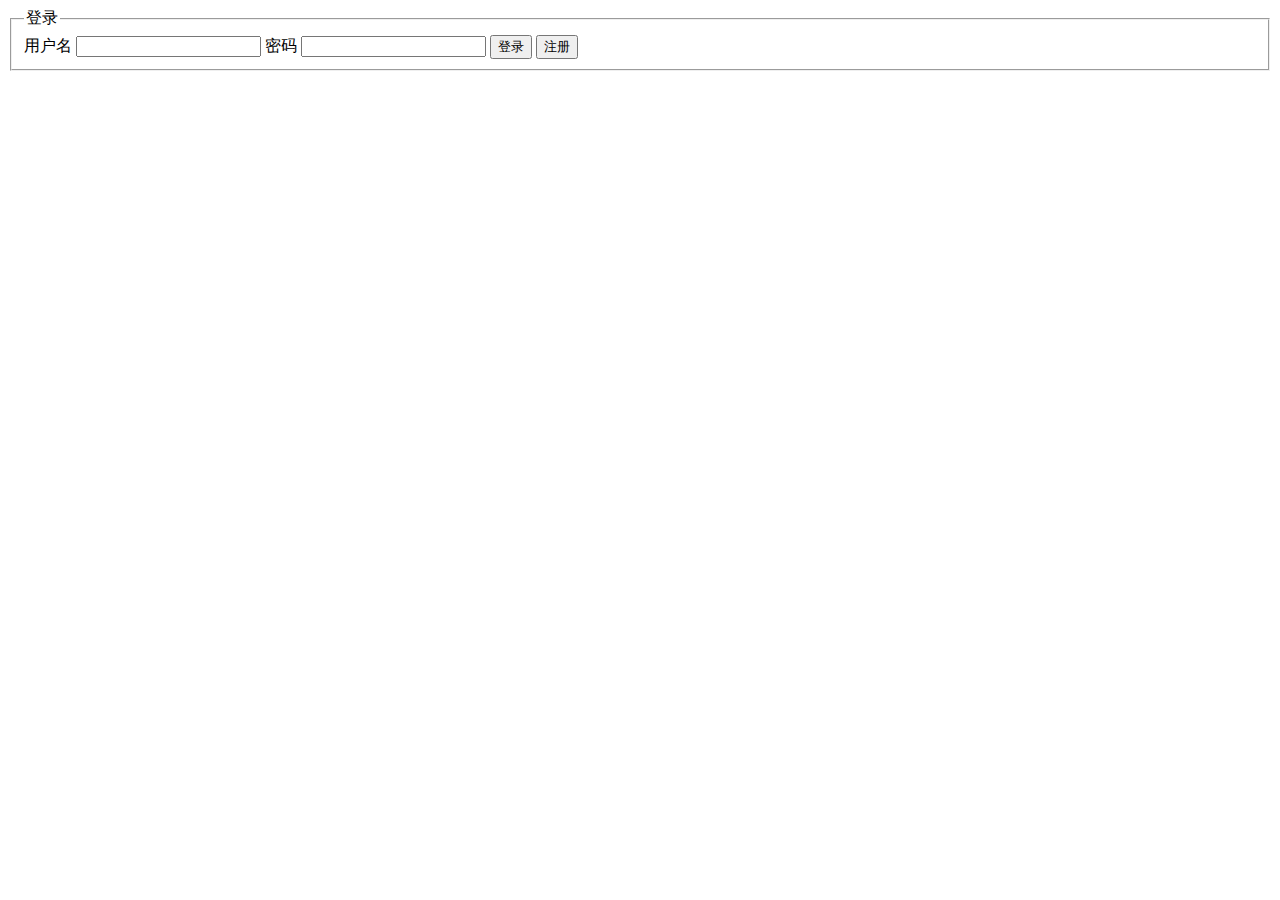
<file: index.html>
<!DOCTYPE html>
<html>
  <head>
    <script src="http://ajax.aspnetcdn.com/ajax/jQuery/jquery-3.2.1.min.js"></script>
    <meta charset="utf-8">
    <script src="js/variable.js"></script>
  </head>
  <body>
    <div>
      <fieldset>
        <legend>登录</legend>
        <div><span style="color: red" id="error"></span></div>
        <label>用户名</label>
        <input type="text" id="username" />
        <label>密码</label>
        <input type="password" id="password" />
        <button id="submit">登录</button>
        <a href="register.html"><button>注册</button></a>
      </fieldset>
    </div>
  </body>
  <script>
    $(document).ready(function() {
      $.ajax({
        url : login_url,
        type : 'GET',
        data : {require: 'check_login'},
        success : function(data) {
          if (data == 'true'){
            window.location.href="index.html";
          }
        }
      });
      $('#submit').click(function() {
        $.ajax({
          url : login_url,
          type : 'POST',
          data : {username : $('#username').val(), password : $('#password').val()},
          success : function(data){
            var json = JSON.parse(data);
            if (json.status == 'true'){
              window.location.href = 'chat.html'
            }
            else if(json.status == 'false') {
              $('#error').text('用户名或密码不正确');
            }
            //$('#error').text(data);
          }
        })
      });
    });
  </script>
</html>
</file>
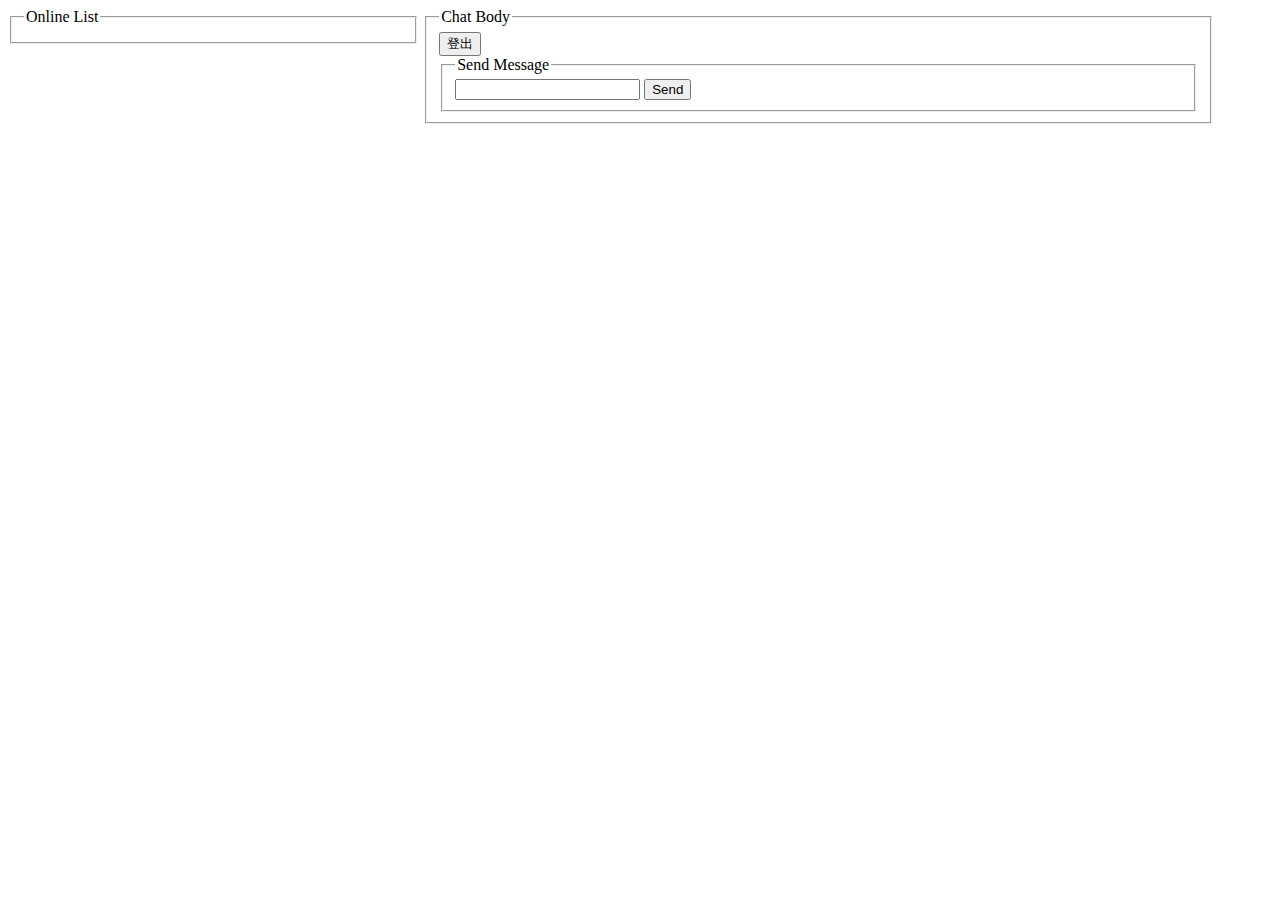
<file: chat.html>
<!DOCTYPE html>
<html>
  <head>
    <script src="http://ajax.aspnetcdn.com/ajax/jQuery/jquery-3.2.1.min.js"></script>
    <script src="js/variable.js"></script>
    <link href="css/main.css" rel="stylesheet">
    <meta charset="utf-8">
  </head>
  <body>
    <fieldset style="display:inline-block;width:30%;vertical-align:top;">
      <legend>Online List</legend>
      <div id="list"></div>
    </fieldset>
    <fieldset style="display:inline-block;width:60%;vertical-align:top;">
      <legend>Chat Body</legend>
      <div><span style="color:green" id="user"></span><button id="logout">登出</button></div>
      <div id="chat" style="position :relative"></div>
      <fieldset>
        <legend>Send Message</legend>
        <input id="message" type="text" name="chat-message"/>
        <button id="send">Send</button>
      </fieldset>
    </fieldset>
    <!-- <button id="get">Get</button> -->
  </body>

  <script>
  $(document).ready(function() {
    function GetMessage(message_id) {
      $.ajax({
        url : chat_url,
        type : 'GET',
        data : {from_id : message_id},
        success : function(data) {
          if (data == 'NULL'){
            $('#chat').append('');
          }
          else if (data == 'REPEAT') {
            alert('您已在别处登录！');
            window.location.href = 'index.html';
          }
          else {
            var json = JSON.parse(data);
            //$('#chat').append("<div>"+message_id+"--origin <div>");
            message_id = json[json.length-1].id;
            for (var i = 0; i<json.length; i++){
              if(json[i].status == 0){
                $('#chat').append(
                  '<div class="other"><fieldset><legend>['+json[i].username+']  '+json[i].time+'</legend><div>'+json[i].message+'</div></fieldset></div>'
                );
              }
              else {
                $('#chat').append(
                  '<div class="own"><fieldset><legend>['+json[i].username+']  '+json[i].time+'</legend><div>'+json[i].message+'</div></fieldset></div>'
                );
              }
            }
            //$('#chat').append("<div>"+message_id+"--over <div>");
            id = message_id;
          }
        },
        error : function(XMLHttpRequest, textStatus, errorThrown) {
          alert(XMLHttpRequest.status);
          window.location.href = 'index.html';
        }
      });
    }
    function PostMessage() {
      $.post('ajax/chat.php', {message : $('#message').val()}, function() {
      });
    }
    var id = 0;
    $.ajax({
      url : getuser_url,
      type : 'GET',
      success : function(data) {
        $('#user').text('当前用户：'+data);
      }
    });

    GetMessage(id);
    $.ajax({
      url : getlist_url,
      type : 'GET',
      success : function(data) {
        //alert(data);
        var json = JSON.parse(data);
        for (var i = 0; i<json.length; i++){
          $('#list').append('<div style="color:darkgreen">>>'+json[i].username+'</div>');
        }
      }
    });

    $('#send').click(function() {
      PostMessage();
      GetMessage(id);
    });

    // $('#get').click(function() {
    //   $.get('ajax/chat.php',{from_id : 0}, function(data){
    //     if (data == "NULL"){
    //       alert("yes");
    //     }
    //     else {
    //       var json = JSON.parse(data);
    //       for (var i=0; i<json.length; i++){
    //         $('#chat').append("<div>"+json[i].message+"<div>");
    //       }
    //     }
    //
    //   });
    // });

    setInterval(function(){
      GetMessage(id);

      $.ajax({
        url : getlist_url,
        type : 'GET',
        success : function(data) {
          $('#list').text('');
          //alert(data);
          var json = JSON.parse(data);
          for (var i = 0; i<json.length; i++){
            $('#list').append('<div style="color:darkgreen">>>'+json[i].username+'</div>');
          }
        }
      });

    }, 1000);

    $('#logout').click(function() {
      $.ajax({
        url : logout_url,
        type : 'GET',
        success : function(data){
          var json = JSON.parse(data);
          if (json.status == 'true'){
            alert('Logout successfully');
            window.location.href = 'index.html';
          }
        },
        error : function(XMLHttpRequest, textStatus, errorThrown) {
          alert(XMLHttpRequest.status);
        }
      });
    })



  });
  </script>
</html>
</file>
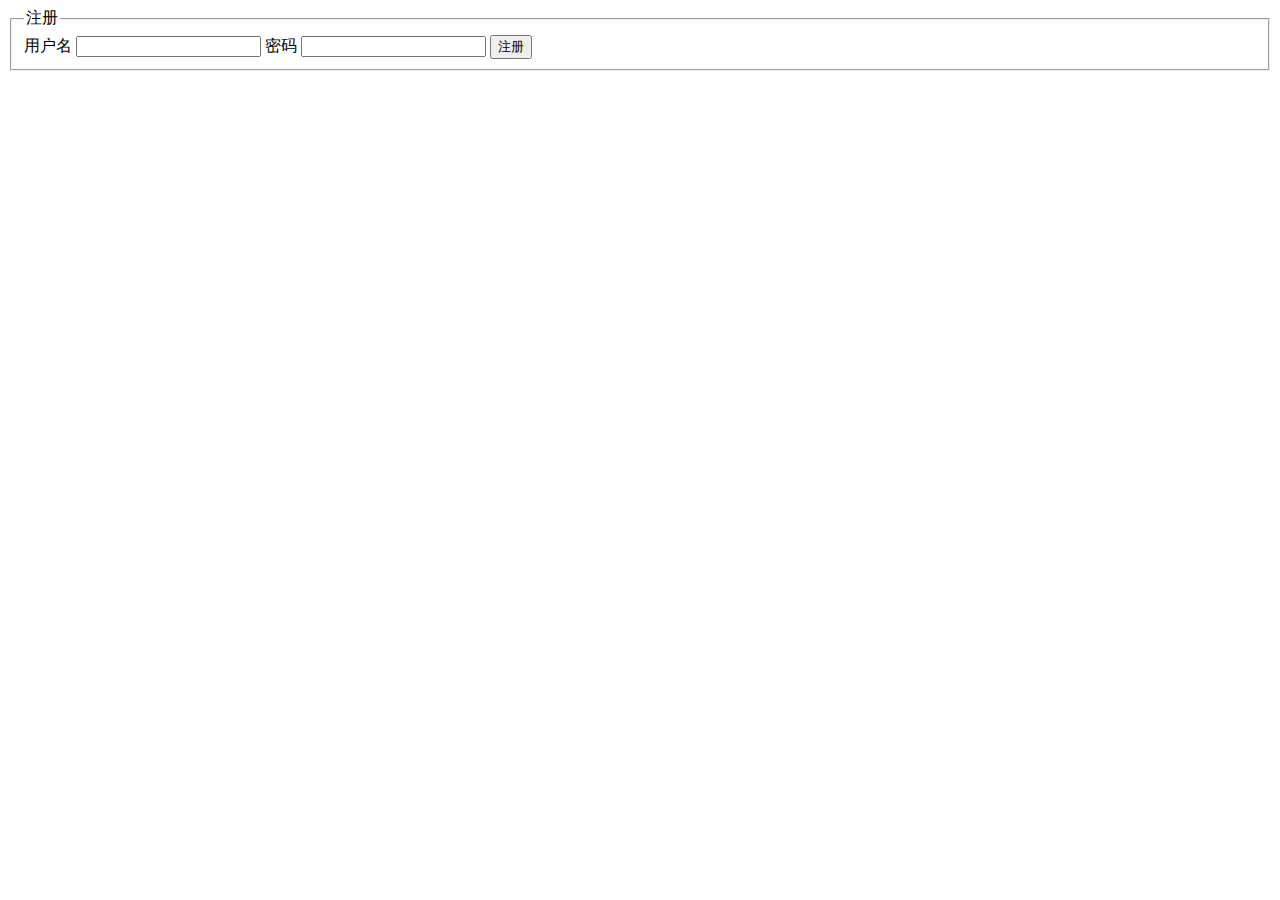
<file: register.html>
<!DOCTYPE html>
<html>
  <head>
    <script src="http://ajax.aspnetcdn.com/ajax/jQuery/jquery-3.2.1.min.js"></script>
    <meta charset="utf-8">
    <script src="js/variable.js"></script>
  </head>
  <body>
    <div>
      <fieldset>
        <legend>注册</legend>
        <div><span style="color: red" id="error"></span></div>
        <label>用户名</label>
        <input type="text" id="username" />
        <label>密码</label>
        <input type="password" id="password" />
        <button id="submit">注册</button>
      </fieldset>
    </div>
  </body>
  <script>
    $(document).ready(function() {
      $('#submit').click(function() {
        $.ajax({
          url : register_url,
          type : 'POST',
          data : {username : $('#username').val(), password : $('#password').val()},
          success : function(data){
            var json = JSON.parse(data);
            if (json.status == 'true'){
              window.location.href = 'index.html'
            }
            else if(json.status == 'false') {
              $('#error').text('已经被注册');
            }
            //$('#error').text(data);
          }
        })
      });
    });
  </script>
</html>
</file>
<file: css/main.css>
.other {
  position: relative;
  width: 40%;
}
.own {
  position: relative;
  margin-left: 60%;
}
</file>
